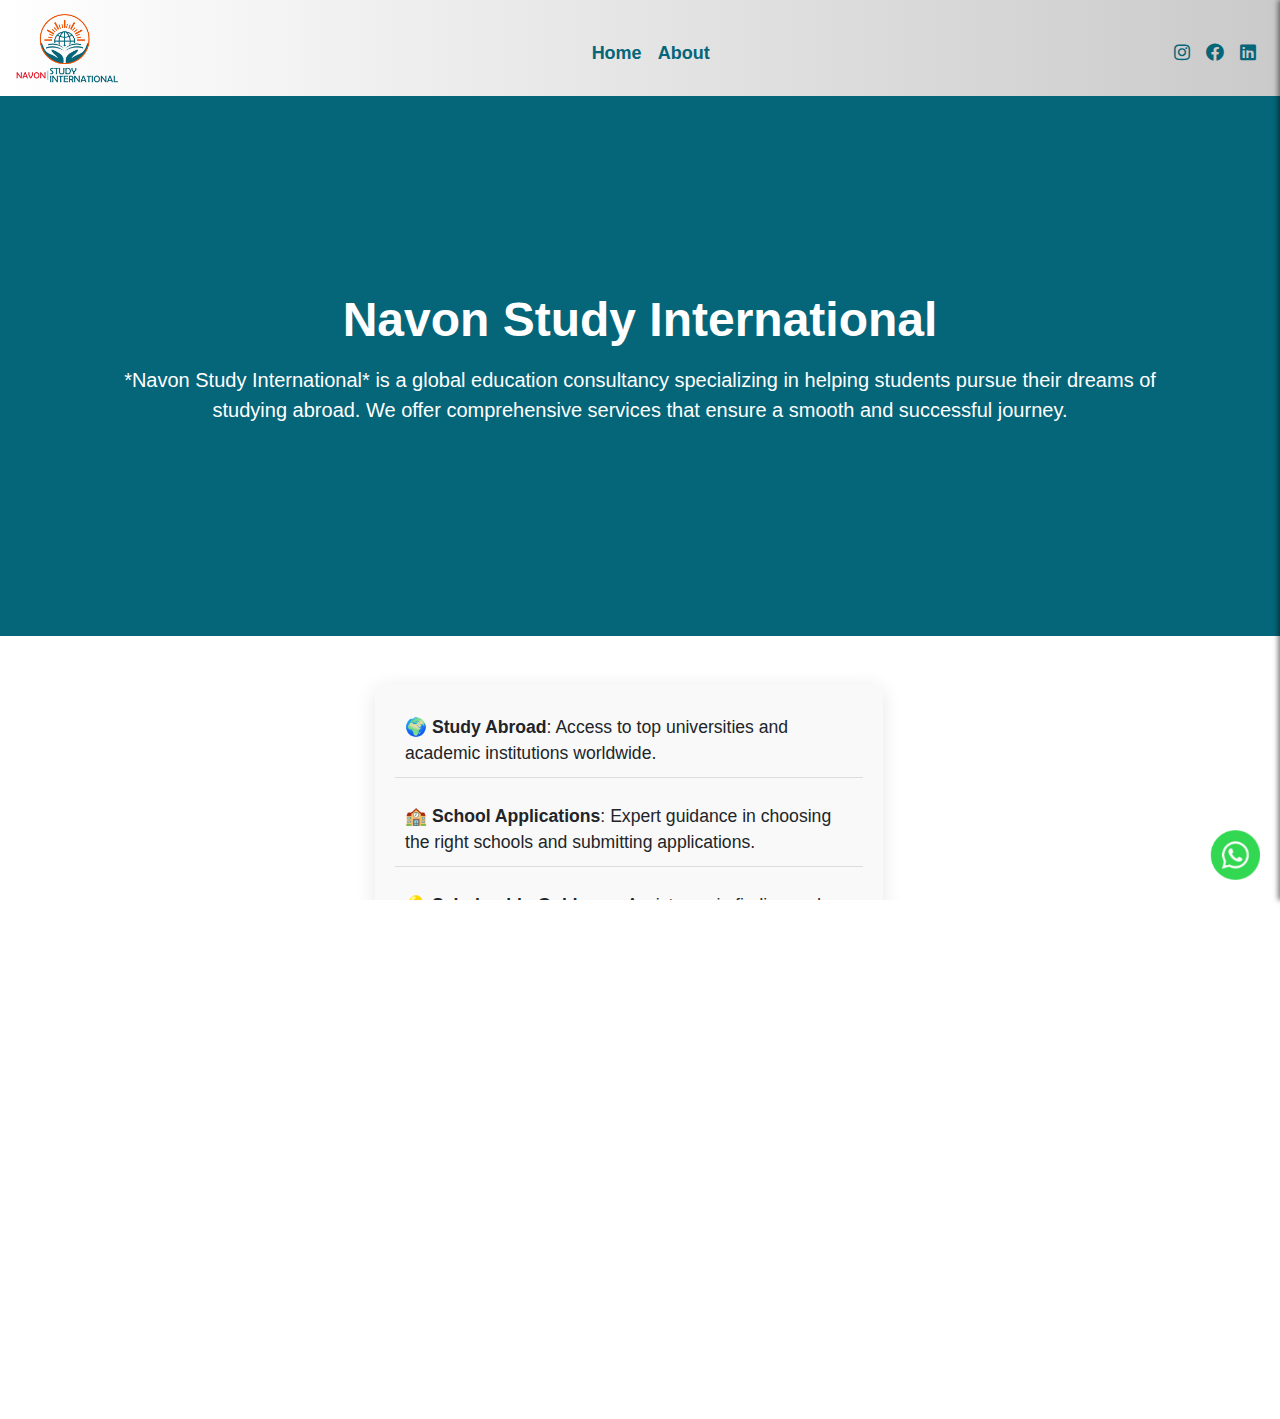
<file: about us.html>
<!DOCTYPE html>
<html lang="en">
<head>
    <meta charset="UTF-8">
    <meta name="viewport" content="width=device-width, initial-scale=1.0">
    <meta name="description" content="Navon Study International - Unlock Global Opportunities with Our Study Abroad Programs. Upload Your CV today and connect with top universities and employers around the world.">
    <meta name="keywords" content="Navon Study International, Study Abroad, Upload CV, International Career, Universities, Scholarships, Education">
    <meta name="author" content="Navon Study International">
    <meta name="robots" content="index, follow">
    
    <title>Navon Study International | Unlock Global Opportunities</title>
    
    <!-- Bootstrap CSS -->
    <link href="https://stackpath.bootstrapcdn.com/bootstrap/4.5.2/css/bootstrap.min.css" rel="stylesheet">
    
    <!-- Font Awesome CSS -->
    <link rel="stylesheet" href="https://cdnjs.cloudflare.com/ajax/libs/font-awesome/5.15.4/css/all.min.css">
    
    <!-- Google Font: Dancing Script -->
    <link href="https://fonts.googleapis.com/css2?family=Dancing+Script:wght@400&display=swap" rel="stylesheet">
    
    <!-- Custom Stylesheet -->
    <link rel="stylesheet" href="styles.css">
</head>
<body>

      <!-- Floating WhatsApp & Call Options -->
      <div class="floating-icons">
        <div class="whatsapp-icon" id="whatsappIcon">
            <img src="whatsapp.png" alt="WhatsApp Icon" />
        </div>
      
        <div class="call-options" id="callOptions">
            <a href="https://wa.me/94777809550" target="_blank" class="call-button whatsapp-call">
                <i class="fab fa-whatsapp"></i> Call via WhatsApp
            </a>
            <a href="tel:+94777809550" class="call-button direct-call">
                <i class="fas fa-phone"></i> Call Directly
            </a>
        </div>
      </div>
    
   
 <!-- Floating language translating icon -->
    <div class="gtranslate_wrapper"></div>
    <script>window.gtranslateSettings = {"default_language":"en","languages":["en","si","ta","bn","ro","hi","ur"],"wrapper_selector":".gtranslate_wrapper"}</script>
    <script src="https://cdn.gtranslate.net/widgets/latest/float.js" defer></script>


<!-- Navigation Bar -->
<nav class="navbar navbar-expand-lg navbar-light bg-light sticky-navbar">
    <a class="navbar-brand" href="index.html">
        <img src="logo.png" alt="Navon Study International Logo" style="height: 70px;"> 
        <!-- Adjust the height as needed -->
    </a>
    <div class="navbar-center">
        <h2 class="navbar-slogan">Connecting Students to Top Academic Institutions Worldwide</h2>
      </div>
    <button class="navbar-toggler" type="button" aria-controls="navbarNav" aria-expanded="false" aria-label="Toggle navigation" onclick="openNav()">
        <span class="navbar-toggler-icon"></span>
    </button>
    <div class="collapse navbar-collapse" id="navbarNav">
        <ul class="navbar-nav mx-auto">
            <li class="nav-item"><a class="nav-link" href="index.html">Home</a></li>
            <li class="nav-item"><a class="nav-link" href="about us.html">About</a></li>
        </ul>
        <div class="navbar-nav">
            <a class="nav-link" href="https://www.instagram.com/navonstudyinternational"><i class="fab fa-instagram"></i></a>
            <a class="nav-link" href="https://www.facebook.com/profile.php?id=61563054991331"><i class="fab fa-facebook"></i></a>
            <a class="nav-link" href="https://www.linkedin.com/company/navonstudyinternational"><i class="fab fa-linkedin"></i></a>
        </div>
    </div>
</nav>

<!-- Mobile Navigation Bar -->
<nav class="navbar-mobile">
    <div class="navbar-content">
        <button class="close-btn" onclick="closeNav()">&times;</button>
        <ul>
            <li><a href="index.html">Home</a></li>
            <li><a href="about us.html">About</a></li>
        </ul>
        <div class="social-icons">
            <a href="https://www.instagram.com/navonstudyinternational"><i class="fab fa-instagram"></i></a>
            <a href="https://www.facebook.com/profile.php?id=61563054991331"><i class="fab fa-facebook"></i></a>
            <a href="https://www.linkedin.com/company/navonstudyinternational"><i class="fab fa-linkedin"></i></a>
        </div>
    </div>
</nav>

<!-- Overlay for Dark Background -->
<div class="overlay" onclick="closeNav()"></div>





<!-- Hero Section -->
<section class="hero-section py-5 text-center text-white" style="background-color: #056579;">
    <div class="container">
      <h1 class="display-4">Navon Study International</h1>
      <p class="lead mt-3">*Navon Study International* is a global education consultancy specializing in helping students pursue their dreams of studying abroad. We offer comprehensive services that ensure a smooth and successful journey.</p>
    </div>
  </section>
  
<!-- Why Should You Purchase This Service Section -->
<!-- Navon Study International Section -->
<section id="navon-study" class="container py-5">

    <div class="row">
        <div class="col-md-6 offset-md-3">
            <div class="service-box">
                <ul class="service-list">
                    <li>🌍 <strong>Study Abroad</strong>: Access to top universities and academic institutions worldwide.</li>
                    <li>🏫 <strong>School Applications</strong>: Expert guidance in choosing the right schools and submitting applications.</li>
                    <li>💡 <strong>Scholarship Guidance</strong>: Assistance in finding and applying for scholarships to help fund your studies.</li>
                    <li>✈️ <strong>Flight Booking</strong>: Seamless flight arrangements for your study destination.</li>
                    <li>🎓 <strong>Visa Guidance</strong>: Professional support with visa applications, ensuring all documentation is in order.</li>
                    <li>🗣️ <strong>Global Languages Institute</strong>: Language courses to help you learn the language of your destination country, enhancing your educational and cultural experience.</li>
                </ul>
            </div>
        </div>
    </div>
    <p class="text-center mt-4" style="font-weight: bold; color: #056579;">At Navon Study International, we’re dedicated to connecting students with the best academic opportunities while supporting them every step of the way!</p>
  </section>





  <script>
    function openNav() {
        document.querySelector('.navbar-mobile').style.right = '0';
        document.querySelector('.overlay').style.display = 'block';
    }
  
    function closeNav() {
        document.querySelector('.navbar-mobile').style.right = '-250px';
        document.querySelector('.overlay').style.display = 'none';
    }
  
    // Function to close mobile navbar when clicking a link
    document.querySelectorAll('.navbar-mobile a').forEach(link => {
        link.addEventListener('click', () => {
            closeNav();
        });
    });
  </script>

<script>
    document.getElementById('whatsappIcon').addEventListener('click', function () {
        var callOptions = document.getElementById('callOptions');
        if (callOptions.style.display === "block") {
            callOptions.style.display = "none";
        } else {
            callOptions.style.display = "block";
        }
    });
  </script>

<script src="script.js"></script>

</body>
</file>
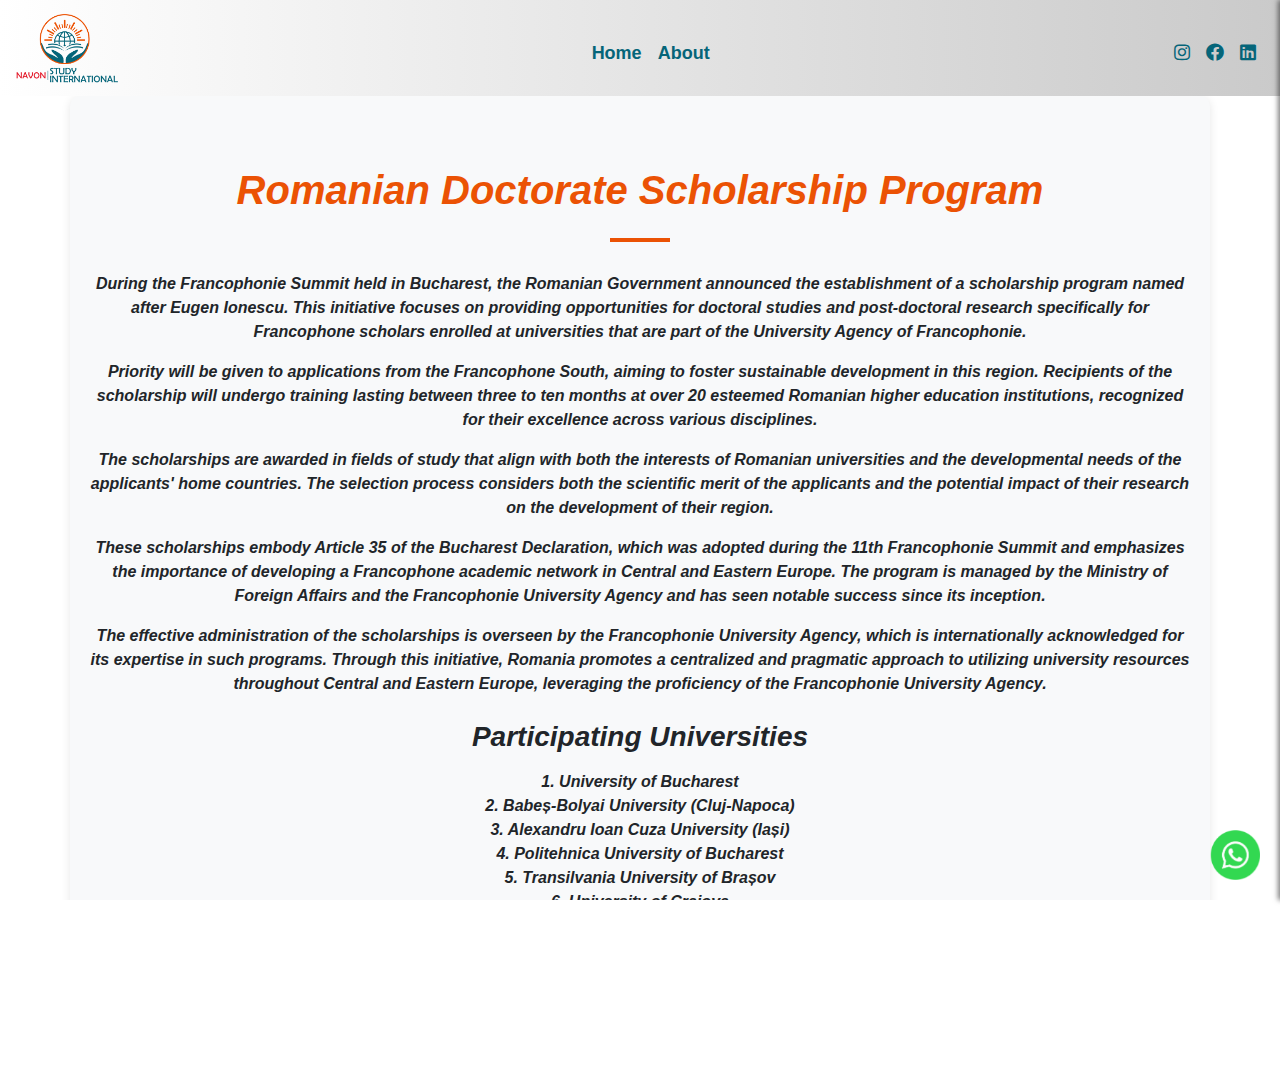
<file: doctorate.html>
<!DOCTYPE html>
<html lang="en">
<head>
    <meta charset="UTF-8">
    <meta name="viewport" content="width=device-width, initial-scale=1.0">
    <meta name="description" content="Navon Study International - Unlock Global Opportunities with Our Study Abroad Programs. Upload Your CV today and connect with top universities and employers around the world.">
    <meta name="keywords" content="Navon Study International, Study Abroad, Upload CV, International Career, Universities, Scholarships, Education">
    <meta name="author" content="Navon Study International">
    <meta name="robots" content="index, follow">
    
    <title>Navon Study International | Unlock Global Opportunities</title>
    
    <!-- Bootstrap CSS -->
    <link href="https://stackpath.bootstrapcdn.com/bootstrap/4.5.2/css/bootstrap.min.css" rel="stylesheet">
    
    <!-- Font Awesome CSS -->
    <link rel="stylesheet" href="https://cdnjs.cloudflare.com/ajax/libs/font-awesome/5.15.4/css/all.min.css">
    
    <!-- Google Font: Dancing Script -->
    <link href="https://fonts.googleapis.com/css2?family=Dancing+Script:wght@400&display=swap" rel="stylesheet">
    
    <!-- Custom Stylesheet -->
    <link rel="stylesheet" href="styles.css">
</head>
<body>

    <!-- Floating WhatsApp & Call Options -->
<div class="floating-icons">
    <div class="whatsapp-icon" id="whatsappIcon">
        <img src="whatsapp.png" alt="WhatsApp Icon" />
    </div>
  
    <div class="call-options" id="callOptions">
        <a href="https://wa.me/94777809550" target="_blank" class="call-button whatsapp-call">
            <i class="fab fa-whatsapp"></i> Call via WhatsApp
        </a>
        <a href="tel:+94777809550" class="call-button direct-call">
            <i class="fas fa-phone"></i> Call Directly
        </a>
    </div>
  </div>

<!-- Floating language translating icon -->
    <div class="gtranslate_wrapper"></div>
    <script>window.gtranslateSettings = {"default_language":"en","languages":["en","si","ta","bn","ro","hi","ur"],"wrapper_selector":".gtranslate_wrapper"}</script>
    <script src="https://cdn.gtranslate.net/widgets/latest/float.js" defer></script>


<!-- Navigation Bar -->
<nav class="navbar navbar-expand-lg navbar-light bg-light sticky-navbar">
    <a class="navbar-brand" href="index.html">
        <img src="logo.png" alt="Navon Study International Logo" style="height: 70px;"> 
        <!-- Adjust the height as needed -->
    </a>
    <div class="navbar-center">
        <h2 class="navbar-slogan">Connecting Students to Top Academic Institutions Worldwide</h2>
      </div>
    <button class="navbar-toggler" type="button" aria-controls="navbarNav" aria-expanded="false" aria-label="Toggle navigation" onclick="openNav()">
        <span class="navbar-toggler-icon"></span>
    </button>
    <div class="collapse navbar-collapse" id="navbarNav">
        <ul class="navbar-nav mx-auto">
            <li class="nav-item"><a class="nav-link" href="index.html">Home</a></li>
            <li class="nav-item"><a class="nav-link" href="about us.html">About</a></li>
        </ul>
        <div class="navbar-nav">
            <a class="nav-link" href="https://www.instagram.com/navonstudyinternational"><i class="fab fa-instagram"></i></a>
            <a class="nav-link" href="https://www.facebook.com/profile.php?id=61563054991331"><i class="fab fa-facebook"></i></a>
            <a class="nav-link" href="https://www.linkedin.com/company/navonstudyinternational"><i class="fab fa-linkedin"></i></a>
        </div>
    </div>
</nav>

<!-- Mobile Navigation Bar -->
<nav class="navbar-mobile">
    <div class="navbar-content">
        <button class="close-btn" onclick="closeNav()">&times;</button>
        <ul>
            <li><a href="index.html">Home</a></li>
            <li><a href="about us.html">About</a></li>
        </ul>
        <div class="social-icons">
            <a href="https://www.instagram.com/navonstudyinternational"><i class="fab fa-instagram"></i></a>
            <a href="https://www.facebook.com/profile.php?id=61563054991331"><i class="fab fa-facebook"></i></a>
            <a href="https://www.linkedin.com/company/navonstudyinternational"><i class="fab fa-linkedin"></i></a>
        </div>
    </div>
</nav>

<!-- Overlay for Dark Background -->
<div class="overlay" onclick="closeNav()"></div>





<!-- Romanian Doctorate Scholarship Section -->
<section id="romanian-scholarship" class="container py-5 bg-light">
    <h2 class="text-center mb-4 section-title"><strong><em>Romanian Doctorate Scholarship Program</em></strong></h2>
    <hr class="section-hr">

    <p class="text-center">
        <strong><em>During the Francophonie Summit held in Bucharest, the Romanian Government announced the establishment of a scholarship program named after Eugen Ionescu. This initiative focuses on providing opportunities for doctoral studies and post-doctoral research specifically for Francophone scholars enrolled at universities that are part of the University Agency of Francophonie.</em></strong>
    </p>

    <p class="text-center">
        <strong><em>Priority will be given to applications from the Francophone South, aiming to foster sustainable development in this region. Recipients of the scholarship will undergo training lasting between three to ten months at over 20 esteemed Romanian higher education institutions, recognized for their excellence across various disciplines.</em></strong>
    </p>

    <p class="text-center">
        <strong><em>The scholarships are awarded in fields of study that align with both the interests of Romanian universities and the developmental needs of the applicants' home countries. The selection process considers both the scientific merit of the applicants and the potential impact of their research on the development of their region.</em></strong>
    </p>

    <p class="text-center">
        <strong><em>These scholarships embody Article 35 of the Bucharest Declaration, which was adopted during the 11th Francophonie Summit and emphasizes the importance of developing a Francophone academic network in Central and Eastern Europe. The program is managed by the Ministry of Foreign Affairs and the Francophonie University Agency and has seen notable success since its inception.</em></strong>
    </p>

    <p class="text-center">
        <strong><em>The effective administration of the scholarships is overseen by the Francophonie University Agency, which is internationally acknowledged for its expertise in such programs. Through this initiative, Romania promotes a centralized and pragmatic approach to utilizing university resources throughout Central and Eastern Europe, leveraging the proficiency of the Francophonie University Agency.</em></strong>
    </p>

    <h3 class="text-center mt-4 mb-3"><strong><em>Participating Universities</em></strong></h3>
    <ul class="list-unstyled text-center">
        <li><strong><em>1. University of Bucharest</em></strong></li>
        <li><strong><em>2. Babeș-Bolyai University (Cluj-Napoca)</em></strong></li>
        <li><strong><em>3. Alexandru Ioan Cuza University (Iași)</em></strong></li>
        <li><strong><em>4. Politehnica University of Bucharest</em></strong></li>
        <li><strong><em>5. Transilvania University of Brașov</em></strong></li>
        <li><strong><em>6. University of Craiova</em></strong></li>
        <li><strong><em>7. West University of Timișoara</em></strong></li>
        <li><strong><em>8. Ovidius University of Constanța</em></strong></li>
    </ul>

    <p class="text-center">
        <strong><em>These universities cover a wide range of disciplines, including sciences, humanities, engineering, and social sciences. The program allows scholars to contribute to and benefit from research collaborations with Romanian universities.</em></strong>
    </p>
</section>







  <script>
    function openNav() {
        document.querySelector('.navbar-mobile').style.right = '0';
        document.querySelector('.overlay').style.display = 'block';
    }
  
    function closeNav() {
        document.querySelector('.navbar-mobile').style.right = '-250px';
        document.querySelector('.overlay').style.display = 'none';
    }
  
    // Function to close mobile navbar when clicking a link
    document.querySelectorAll('.navbar-mobile a').forEach(link => {
        link.addEventListener('click', () => {
            closeNav();
        });
    });
  </script>

<script>
    document.getElementById('whatsappIcon').addEventListener('click', function () {
        var callOptions = document.getElementById('callOptions');
        if (callOptions.style.display === "block") {
            callOptions.style.display = "none";
        } else {
            callOptions.style.display = "block";
        }
    });
  </script>

<script src="script.js"></script>

</body>
</file>
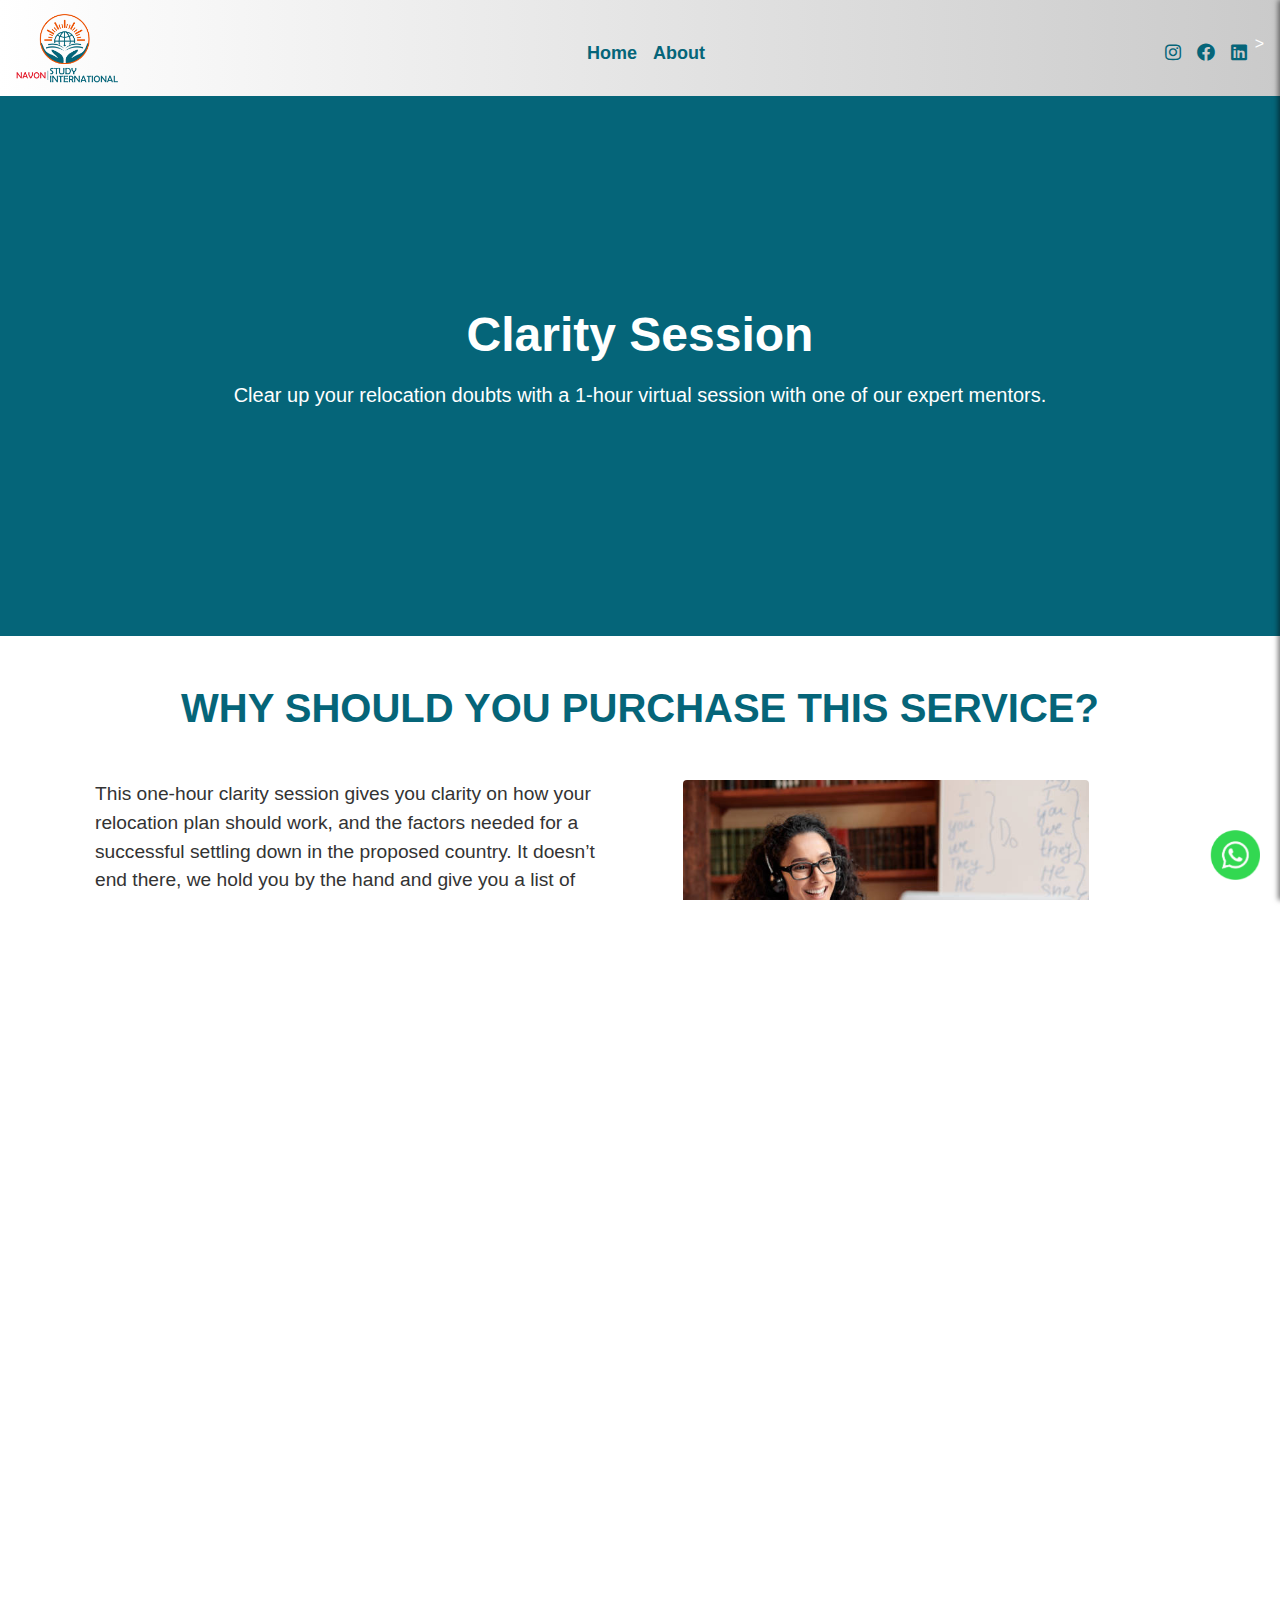
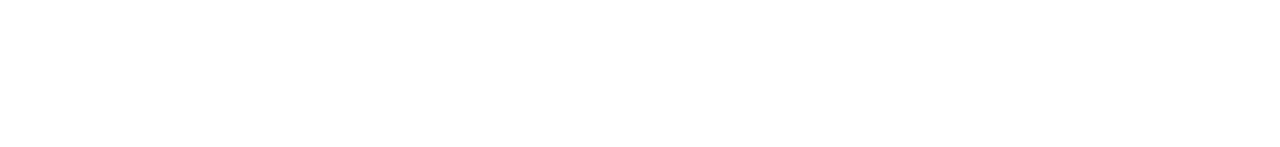
<file: learn-more.html>
<!DOCTYPE html>
<html lang="en">
<head>
    <meta charset="UTF-8">
    <meta name="viewport" content="width=device-width, initial-scale=1.0">
    <meta name="description" content="Navon Study International - Unlock Global Opportunities with Our Study Abroad Programs. Upload Your CV today and connect with top universities and employers around the world.">
    <meta name="keywords" content="Navon Study International, Study Abroad, Upload CV, International Career, Universities, Scholarships, Education">
    <meta name="author" content="Navon Study International">
    <meta name="robots" content="index, follow">
    
    <title>Navon Study International | Unlock Global Opportunities</title>
    
    <!-- Bootstrap CSS -->
    <link href="https://stackpath.bootstrapcdn.com/bootstrap/4.5.2/css/bootstrap.min.css" rel="stylesheet">
    
    <!-- Font Awesome CSS -->
    <link rel="stylesheet" href="https://cdnjs.cloudflare.com/ajax/libs/font-awesome/5.15.4/css/all.min.css">
    
    <!-- Google Font: Dancing Script -->
    <link href="https://fonts.googleapis.com/css2?family=Dancing+Script:wght@400&display=swap" rel="stylesheet">
    
    <!-- Custom Stylesheet -->
    <link rel="stylesheet" href="styles.css">
</head>
<body>

    <!-- Floating WhatsApp & Call Options -->
    <div class="floating-icons">
        <div class="whatsapp-icon" id="whatsappIcon">
            <img src="whatsapp.png" alt="WhatsApp Icon" />
        </div>
      
        <div class="call-options" id="callOptions">
            <a href="https://wa.me/94777809550" target="_blank" class="call-button whatsapp-call">
                <i class="fab fa-whatsapp"></i> Call via WhatsApp
            </a>
            <a href="tel:+94777809550" class="call-button direct-call">
                <i class="fas fa-phone"></i> Call Directly
            </a>
        </div>
      </div>
    
   
 <!-- Floating language translating icon -->
    <div class="gtranslate_wrapper"></div>
    <script>window.gtranslateSettings = {"default_language":"en","languages":["en","si","ta","bn","ro","hi","ur"],"wrapper_selector":".gtranslate_wrapper"}</script>
    <script src="https://cdn.gtranslate.net/widgets/latest/float.js" defer></script>


<!-- Navigation Bar -->
<nav class="navbar navbar-expand-lg navbar-light bg-light sticky-navbar">
    <a class="navbar-brand" href="index.html">
        <img src="logo.png" alt="Navon Study International Logo" style="height: 70px;"> 
        <!-- Adjust the height as needed -->
    </a>
    <div class="navbar-center">
        <h2 class="navbar-slogan">Connecting Students to Top Academic Institutions Worldwide</h2>
      </div>
    <button class="navbar-toggler" type="button" aria-controls="navbarNav" aria-expanded="false" aria-label="Toggle navigation" onclick="openNav()">
        <span class="navbar-toggler-icon"></span>
    </button>
    <div class="collapse navbar-collapse" id="navbarNav">
        <ul class="navbar-nav mx-auto">
            <li class="nav-item"><a class="nav-link" href="index.html">Home</a></li>
            <li class="nav-item"><a class="nav-link" href="about us.html">About</a></li>
        </ul>
        <div class="navbar-nav">
            <a class="nav-link" href="https://www.instagram.com/navonstudyinternational"><i class="fab fa-instagram"></i></a>
            <a class="nav-link" href="https://www.facebook.com/profile.php?id=61563054991331"><i class="fab fa-facebook"></i></a>
            <a class="nav-link" href="https://www.linkedin.com/company/navonstudyinternational"><i class="fab fa-linkedin"></i></a>></i></a>
        </div>
    </div>
</nav>

<!-- Mobile Navigation Bar -->
<nav class="navbar-mobile">
    <div class="navbar-content">
        <button class="close-btn" onclick="closeNav()">&times;</button>
        <ul>
            <li><a href="index.html">Home</a></li>
            <li><a href="about us.html">About</a></li>
        </ul>
        <div class="social-icons">
            <a href="https://www.instagram.com/navonstudyinternational"><i class="fab fa-instagram"></i></a>
            <a href="https://www.facebook.com/profile.php?id=61563054991331"><i class="fab fa-facebook"></i></a>
            <a href="https://www.linkedin.com/company/navonstudyinternational"><i class="fab fa-linkedin"></i></a>
        </div>
    </div>
</nav>

<!-- Overlay for Dark Background -->
<div class="overlay" onclick="closeNav()"></div>





<!-- Hero Section -->
<section class="hero-section py-5 text-center text-white" style="background-color: #056579;">
    <div class="container">
      <h1 class="display-4">Clarity Session</h1>
      <p class="lead mt-3">Clear up your relocation doubts with a 1-hour virtual session with one of our expert mentors.</p>
    </div>
  </section>
  
<!-- Why Should You Purchase This Service Section -->
<section class="container py-5 bg-white">
    <h2 class="text-center mb-5">WHY SHOULD YOU PURCHASE THIS SERVICE?</h2>
    <div class="row">
      <!-- Right Column - Image (First in mobile view) -->
      <div class="col-md-6 order-md-2 text-center mb-4 mb-md-0">
        <img src="clarity-session-image.jpg" alt="Clarity Session Image" class="img-fluid rounded clarity-image">
      </div>
  
      <!-- Left Column - Text -->
      <div class="col-md-6 order-md-1">
        <p class="lea">
          This one-hour clarity session gives you clarity on how your relocation plan should work, and the factors needed for a successful settling down in the proposed country. 
          It doesn’t end there, we hold you by the hand and give you a list of professions in demand in that country and together we work out modalities on how you can blend into 
          that new country of your choice.
        </p>
        <p class="lea">
          We can’t wait to give you the clarity you deserve. Go ahead to purchase this service and we look forward to seeing your amazing smile.
        </p>
      </div>
    </div>
  </section>
  
  



<!-- Frequently Asked Questions Section -->
<!-- Frequently Asked Questions Section -->
<section id="faq" class="container py-5">
    <h2 class="text-center mb-4 section-title">Frequently Asked Questions</h2>
    <hr class="section-hr">
    <div class="faq-container">
        <div class="faq-question" onclick="toggleAnswer(this)">
            <div class="d-flex justify-content-between">
                <div class="faq-toggle">
                    <i class="fas fa-plus faq-icon"></i>
                    Can I relocate with my family?
                </div>
                <i class="fas fa-chevron-right faq-icon"></i>
            </div>
            <div class="faq-answer collapse" style="display: none;">
                Yes, you can relocate with your family to the following countries; Canada, US, and Portugal.
            </div>
        </div>
        <div class="faq-question" onclick="toggleAnswer(this)">
            <div class="d-flex justify-content-between">
                <div class="faq-toggle">
                    <i class="fas fa-plus faq-icon"></i>
                    Can I buy scholarship opportunities from you?
                </div>
                <i class="fas fa-chevron-right faq-icon"></i>
            </div>
            <div class="faq-answer collapse" style="display: none;">
                No, there are loads of scholarship opportunities out there; however, it’s important to note that one must put in the work to actualize the dream of landing a scholarship.
            </div>
        </div>
        <div class="faq-question" onclick="toggleAnswer(this)">
            <div class="d-flex justify-content-between">
                <div class="faq-toggle">
                    <i class="fas fa-plus faq-icon"></i>
                    Do you offer free services?
                </div>
                <i class="fas fa-chevron-right faq-icon"></i>
            </div>
            <div class="faq-answer collapse" style="display: none;">
                No, our services are paid for. However, we put in so much effort to dish out quality information on our different social media platforms. If you are looking for free services, please take advantage of the information on our different platforms.
            </div>
        </div>
        <div class="faq-question" onclick="toggleAnswer(this)">
            <div class="d-flex justify-content-between">
                <div class="faq-toggle">
                    <i class="fas fa-plus faq-icon"></i>
                    Do you issue refunds for your services?
                </div>
                <i class="fas fa-chevron-right faq-icon"></i>
            </div>
            <div class="faq-answer collapse" style="display: none;">
                Our clients are our priority and this is why we commence researching or profiling upon confirmation of payment.
            </div>
        </div>
        <div class="faq-question" onclick="toggleAnswer(this)">
            <div class="d-flex justify-content-between">
                <div class="faq-toggle">
                    <i class="fas fa-plus faq-icon"></i>
                    Are visas guaranteed?
                </div>
                <i class="fas fa-chevron-right faq-icon"></i>
            </div>
            <div class="faq-answer collapse" style="display: none;">
                We are not immigration consultants but Admission Representatives to universities in need of students. In a situation where visa applications are involved, it’s expected that you use an immigration consultant.
            </div>
        </div>
    </div>
</section>
  





<script>
    function openNav() {
        document.querySelector('.navbar-mobile').style.right = '0';
        document.querySelector('.overlay').style.display = 'block';
    }
  
    function closeNav() {
        document.querySelector('.navbar-mobile').style.right = '-250px';
        document.querySelector('.overlay').style.display = 'none';
    }
  
    // Function to close mobile navbar when clicking a link
    document.querySelectorAll('.navbar-mobile a').forEach(link => {
        link.addEventListener('click', () => {
            closeNav();
        });
    });
  </script>

<script>
    document.getElementById('whatsappIcon').addEventListener('click', function () {
        var callOptions = document.getElementById('callOptions');
        if (callOptions.style.display === "block") {
            callOptions.style.display = "none";
        } else {
            callOptions.style.display = "block";
        }
    });
  </script>

<script src="script.js"></script>

</body>
</file>
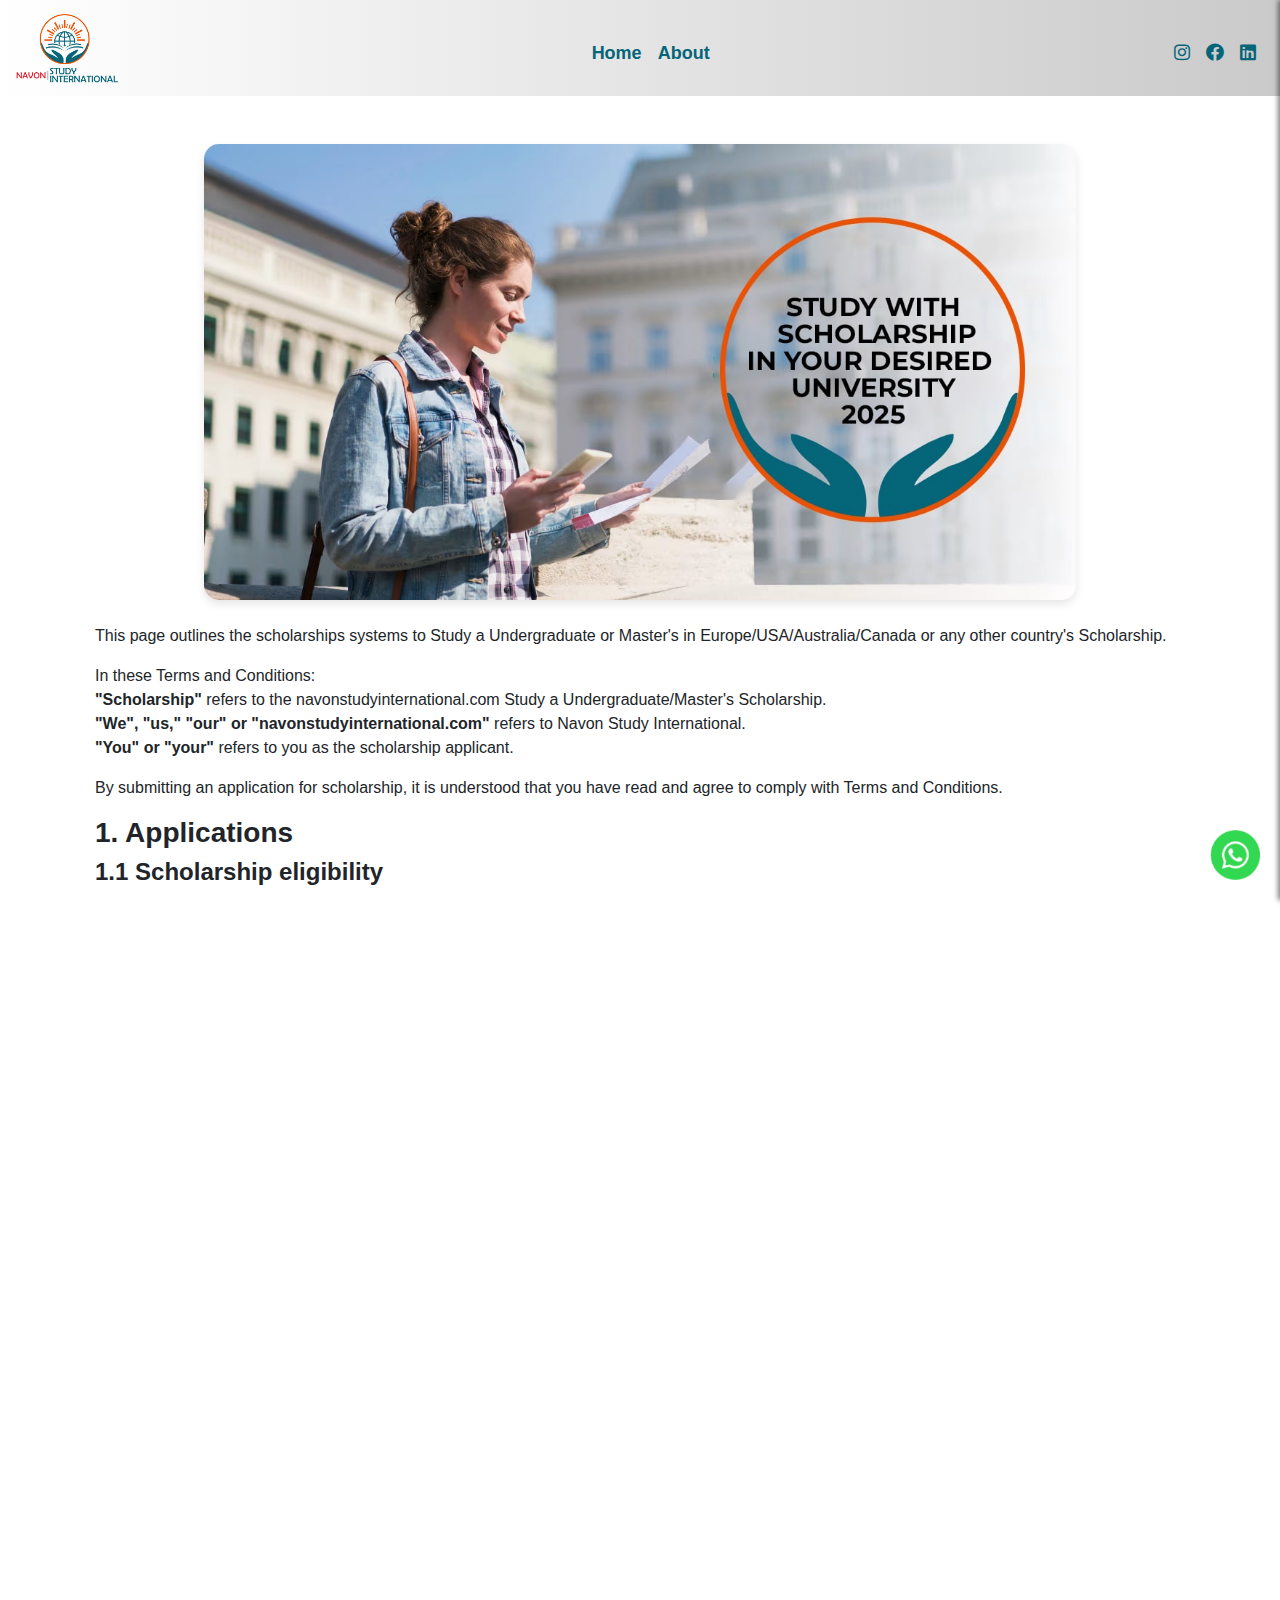
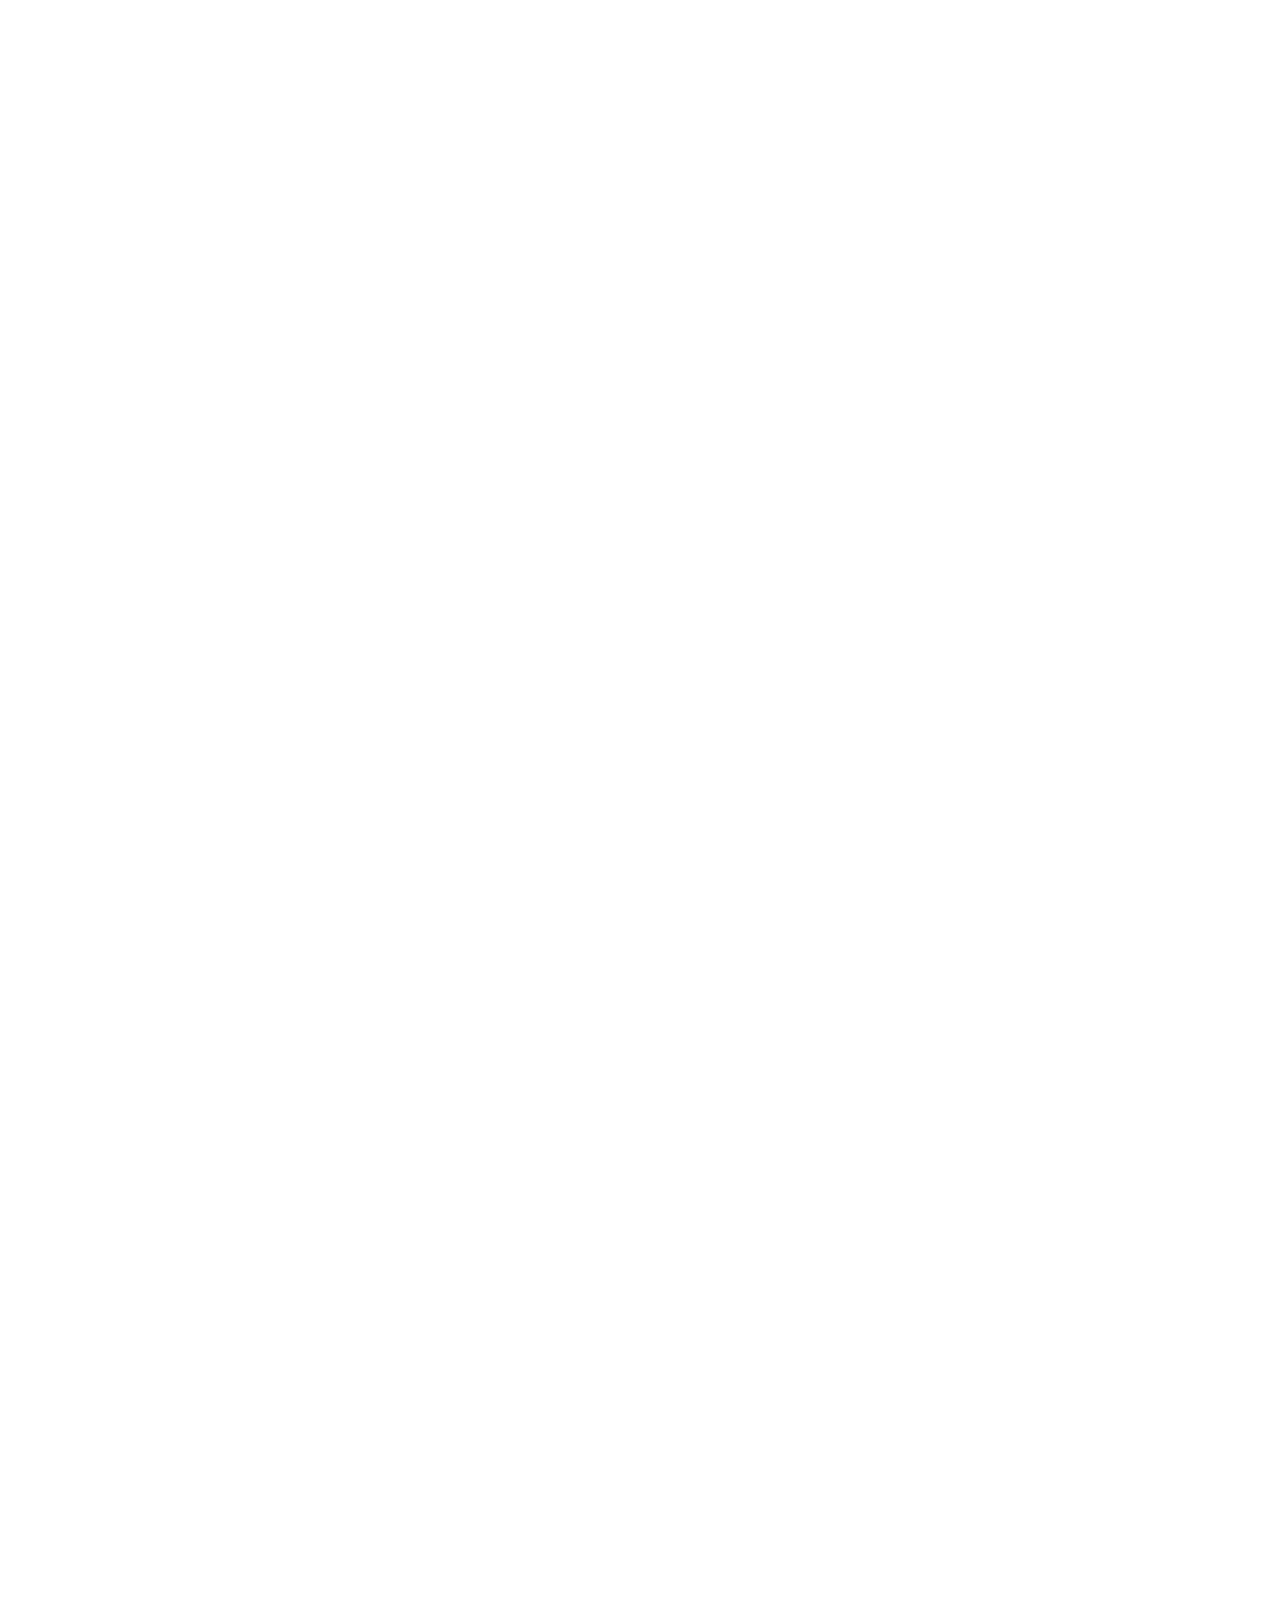
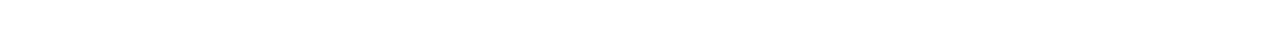
<file: scholarship.html>
<!DOCTYPE html>
<html lang="en">
<head>
    <meta charset="UTF-8">
    <meta name="viewport" content="width=device-width, initial-scale=1.0">
    <meta name="description" content="Navon Study International - Unlock Global Opportunities with Our Study Abroad Programs. Upload Your CV today and connect with top universities and employers around the world.">
    <meta name="keywords" content="Navon Study International, Study Abroad, Upload CV, International Career, Universities, Scholarships, Education">
    <meta name="author" content="Navon Study International">
    <meta name="robots" content="index, follow">
    
    <title>Navon Study International | Unlock Global Opportunities</title>
    
    <!-- Bootstrap CSS -->
    <link href="https://stackpath.bootstrapcdn.com/bootstrap/4.5.2/css/bootstrap.min.css" rel="stylesheet">
    
    <!-- Font Awesome CSS -->
    <link rel="stylesheet" href="https://cdnjs.cloudflare.com/ajax/libs/font-awesome/5.15.4/css/all.min.css">
    
    <!-- Google Font: Dancing Script -->
    <link href="https://fonts.googleapis.com/css2?family=Dancing+Script:wght@400&display=swap" rel="stylesheet">
    
    <!-- Custom Stylesheet -->
    <link rel="stylesheet" href="styles.css">
</head>
<body>

    <!-- Floating WhatsApp & Call Options -->
    <div class="floating-icons">
      <div class="whatsapp-icon" id="whatsappIcon">
          <img src="whatsapp.png" alt="WhatsApp Icon" />
      </div>
    
      <div class="call-options" id="callOptions">
          <a href="https://wa.me/94777809550" target="_blank" class="call-button whatsapp-call">
              <i class="fab fa-whatsapp"></i> Call via WhatsApp
          </a>
          <a href="tel:+94777809550" class="call-button direct-call">
              <i class="fas fa-phone"></i> Call Directly
          </a>
      </div>
    </div>
  
 
<!-- Floating language translating icon -->
  <div class="gtranslate_wrapper"></div>
  <script>window.gtranslateSettings = {"default_language":"en","languages":["en","si","ta","bn","ro","hi","ur"],"wrapper_selector":".gtranslate_wrapper"}</script>
  <script src="https://cdn.gtranslate.net/widgets/latest/float.js" defer></script>
  

<!-- Navigation Bar -->
<nav class="navbar navbar-expand-lg navbar-light bg-light sticky-navbar">
    <a class="navbar-brand" href="index.html">
        <img src="logo.png" alt="Navon Study International Logo" style="height: 70px;"> 
        <!-- Adjust the height as needed -->
    </a>
    <div class="navbar-center">
      <h2 class="navbar-slogan">Connecting Students to Top Academic Institutions Worldwide</h2>
    </div>
    <button class="navbar-toggler" type="button" aria-controls="navbarNav" aria-expanded="false" aria-label="Toggle navigation" onclick="openNav()">
        <span class="navbar-toggler-icon"></span>
    </button>
    <div class="collapse navbar-collapse" id="navbarNav">
        <ul class="navbar-nav mx-auto">
            <li class="nav-item"><a class="nav-link" href="index.html">Home</a></li>
            <li class="nav-item"><a class="nav-link" href="about us.html">About</a></li>
        </ul>
        <div class="navbar-nav">
          <a class="nav-link" href="https://www.instagram.com/navonstudyinternational"><i class="fab fa-instagram"></i></a>
          <a class="nav-link" href="https://www.facebook.com/profile.php?id=61563054991331"><i class="fab fa-facebook"></i></a>
          <a class="nav-link" href="https://www.linkedin.com/company/navonstudyinternational"><i class="fab fa-linkedin"></i></a>
        </div>
    </div>
</nav>

<!-- Mobile Navigation Bar -->
<nav class="navbar-mobile">
    <div class="navbar-content">
        <button class="close-btn" onclick="closeNav()">&times;</button>
        <ul>
            <li><a href="index.html">Home</a></li>
            <li><a href="about us.html">About</a></li>
        </ul>
        <div class="social-icons">
          <a href="https://www.instagram.com/navonstudyinternational"><i class="fab fa-instagram"></i></a>
          <a href="https://www.facebook.com/profile.php?id=61563054991331"><i class="fab fa-facebook"></i></a>
          <a href="https://www.linkedin.com/company/navonstudyinternational"><i class="fab fa-linkedin"></i></a>
        </div>
    </div>
</nav>

<!-- Overlay for Dark Background -->
<div class="overlay" onclick="closeNav()"></div>





   <!-- Hero Section -->
<section id="scholarship-hero" class="container py-5">
    <div class="row">
      <div class="col-md-12">
        <img src="scholarship.jpg" alt="Scholarship" class="img-fluid mb-4"> <!-- Replace with your hero image -->
      </div>
    </div>
    <div class="row">
      <div class="col-md-12">
        <p>
          This page outlines the scholarships systems to Study a Undergraduate or Master's in Europe/USA/Australia/Canada or any other country's Scholarship.
        </p>
        <p>
          In these Terms and Conditions:
          <br>
          <strong>"Scholarship"</strong> refers to the navonstudyinternational.com Study a Undergraduate/Master's Scholarship.
          <br>
          <strong>"We", "us," "our" or "navonstudyinternational.com"</strong> refers to Navon Study International.
          <br>
          <strong>"You" or "your"</strong> refers to you as the scholarship applicant.
        </p>
        <p>
          By submitting an application for scholarship, it is understood that you have read and agree to comply with Terms and Conditions.
        </p>
  
        <!-- Applications Section -->
        <h3><strong>1. Applications</strong></h3>
  
        <h4><strong>1.1 Scholarship eligibility</strong></h4>
        <p>
          To apply for this scholarship:
          <ul>
            <li>You are willing to apply for a scholarship in your desired university.</li>
            <li>You must meet the entry requirements for your chosen university or business school or engineer school, including:</li>
            <ul>
              <li>Holding a valid undergraduate (Bachelor's) degree (If applying for a master’s degree).</li>
              <li>Meeting the language requirements for the program.</li>
            </ul>
            <li>You must hold or be eligible to apply for a relevant study visa (if applicable).</li>
          </ul>
          You must meet these eligibility requirements in order to be considered for this scholarship. If you do not meet the eligibility requirements, we will disqualify your application. You will not receive notification of disqualification.
        </p>
  
        <h4><strong>1.2 Application deadline</strong></h4>
        <p>
          All applications must be submitted through the official online form and completed by university deadline. At this time, we will close the application form and no further submissions or edits to submissions will be allowed.
          <br>
          Any applications submitted to us by means other than the official online form will not be considered.
        </p>
  
        <h4><strong>1.3 Submitting false or misleading information</strong></h4>
        <p>
          All information included in your application and in any further communication regarding this scholarship must be, to the best of your knowledge, correct at the time of submission.
          <br>
          Purposefully providing false or misleading information is an offense. If we know or have reason to believe that you have provided false or misleading information, we may disqualify your application. If the scholarship has already been paid, you will be liable to repay to us the total sum of the scholarship awarded.
        </p>
  
        <!-- Finalists Section -->
        <h3><strong>2. Finalists</strong></h3>
  
        <h4><strong>2.1 Finalist criteria and selection</strong></h4>
        <p>
          The scoring criteria and number of finalists selected are at our discretion, and will be dependent on the number and quality of applications received. While we will not disclose the exact application scoring criteria, we strive to be as fair and consistent in our scoring as possible.
        </p>
  
        <h4><strong>2.2 Notification of finalists</strong></h4>
        <p>
          Finalists will be notified via email to the email address supplied in the application form and must reply to confirm their continued interest in the scholarship and submit additional documentation within 7 days of receiving the email.
        </p>
  
        <h4><strong>2.3 Additional documentation</strong></h4>
        <p>
          Finalists will be required to submit additional documentation online to support their application. This may include:
          <ul>
            <li>Proof of acceptance into the university in the form of an acceptance letter.</li>
            <li>Proof of undergraduate qualification in the form of a transcript.</li>
            <li>Proof of identity in the form of a passport.</li>
          </ul>
          We will accept color photocopies or scans of the documents listed above.
        </p>
  
        <h4><strong>2.4 Change of circumstances</strong></h4>
        <p>
          When we select and contact scholarship finalists, we require you to notify us if, for any reason, your circumstances have changed since submitting your application, resulting in information you originally supplied being out-of-date or invalid.
        </p>
  
        <!-- Awarding the Scholarship Section -->
        <h3><strong>3. Awarding the scholarship</strong></h3>
  
        <h4><strong>3.1 Announcing the winner</strong></h4>
        <p>
          The scholarship winner will be announced on our website and social media channels, after the winner has officially accepted their scholarship.
        </p>
  
        <h4><strong>3.2 Accepting the scholarship</strong></h4>
        <p>
          If you are selected as the scholarship winner, you will receive an official "offer" via email and must reply either accepting or rejecting this offer within 3 days of receiving the offer.
        </p>
  
        <h4><strong>3.3 Payment of funds</strong></h4>
        <p>
          We will make payment of funds in a single installment directly to the university on your behalf.
        </p>
  
        <h4><strong>3.4 Taxation</strong></h4>
        <p>
          We are not responsible for and cannot provide you with financial advice on taxation matters.
        </p>
  
        <h4><strong>3.5 Privacy / Use of personal information</strong></h4>
        <p>
          If you are offered the scholarship, your details including your name, school, photograph, and scholarship awarded will be featured on our websites and social media.
        </p>
  
        <h4><strong>3.6 Scholarship cancellation</strong></h4>
        <p>
          We reserve the right to edit the terms and/or cancel the scholarship program at any point.
        </p>
  
        <h4><strong>3.7 Application feedback</strong></h4>
        <p>
          We will not provide feedback on applications.
        </p>
      </div>
    </div>
  </section>
  
  



<!-- Frequently Asked Questions Section -->
<!-- Frequently Asked Questions Section -->
<section id="faq" class="container py-5">
    <h2 class="text-center mb-4 section-title">Frequently Asked Questions</h2>
    <hr class="section-hr">
    <div class="faq-container">
        <div class="faq-question" onclick="toggleAnswer(this)">
            <div class="d-flex justify-content-between">
                <div class="faq-toggle">
                    <i class="fas fa-plus faq-icon"></i>
                    Can I relocate with my family?
                </div>
                <i class="fas fa-chevron-right faq-icon"></i>
            </div>
            <div class="faq-answer collapse" style="display: none;">
                Yes, you can relocate with your family to the following countries; Canada, US, and Portugal.
            </div>
        </div>
        <div class="faq-question" onclick="toggleAnswer(this)">
            <div class="d-flex justify-content-between">
                <div class="faq-toggle">
                    <i class="fas fa-plus faq-icon"></i>
                    Can I buy scholarship opportunities from you?
                </div>
                <i class="fas fa-chevron-right faq-icon"></i>
            </div>
            <div class="faq-answer collapse" style="display: none;">
                No, there are loads of scholarship opportunities out there; however, it’s important to note that one must put in the work to actualize the dream of landing a scholarship.
            </div>
        </div>
        <div class="faq-question" onclick="toggleAnswer(this)">
            <div class="d-flex justify-content-between">
                <div class="faq-toggle">
                    <i class="fas fa-plus faq-icon"></i>
                    Do you offer free services?
                </div>
                <i class="fas fa-chevron-right faq-icon"></i>
            </div>
            <div class="faq-answer collapse" style="display: none;">
                No, our services are paid for. However, we put in so much effort to dish out quality information on our different social media platforms. If you are looking for free services, please take advantage of the information on our different platforms.
            </div>
        </div>
        <div class="faq-question" onclick="toggleAnswer(this)">
            <div class="d-flex justify-content-between">
                <div class="faq-toggle">
                    <i class="fas fa-plus faq-icon"></i>
                    Do you issue refunds for your services?
                </div>
                <i class="fas fa-chevron-right faq-icon"></i>
            </div>
            <div class="faq-answer collapse" style="display: none;">
                Our clients are our priority and this is why we commence researching or profiling upon confirmation of payment.
            </div>
        </div>
        <div class="faq-question" onclick="toggleAnswer(this)">
            <div class="d-flex justify-content-between">
                <div class="faq-toggle">
                    <i class="fas fa-plus faq-icon"></i>
                    Are visas guaranteed?
                </div>
                <i class="fas fa-chevron-right faq-icon"></i>
            </div>
            <div class="faq-answer collapse" style="display: none;">
                We are not immigration consultants but Admission Representatives to universities in need of students. In a situation where visa applications are involved, it’s expected that you use an immigration consultant.
            </div>
        </div>
    </div>
</section>
  





<script>
  function openNav() {
      document.querySelector('.navbar-mobile').style.right = '0';
      document.querySelector('.overlay').style.display = 'block';
  }

  function closeNav() {
      document.querySelector('.navbar-mobile').style.right = '-250px';
      document.querySelector('.overlay').style.display = 'none';
  }

  // Function to close mobile navbar when clicking a link
  document.querySelectorAll('.navbar-mobile a').forEach(link => {
      link.addEventListener('click', () => {
          closeNav();
      });
  });
</script>

<script>
  document.getElementById('whatsappIcon').addEventListener('click', function () {
      var callOptions = document.getElementById('callOptions');
      if (callOptions.style.display === "block") {
          callOptions.style.display = "none";
      } else {
          callOptions.style.display = "block";
      }
  });
</script>

<script src="script.js"></script>

</body>
</file>
<file: styles.css>
body, html {
    font-family: Poppins, sans-serif;
    margin: 0;
    padding: 0;
    height: 100%; /* Ensure no extra space around the viewport */
    overflow-x: hidden; /* Prevent horizontal scroll */
}




.sticky-navbar {
    position: sticky;
    top: 0;
    z-index: 1000; /* Ensure it stays on top of other content */
}

.navbar {
    background: linear-gradient(to right, #ffffff, #cacaca); /* Gradient from #056579 to a lighter color */
    color: white; /* Optional: Change text color to white for better contrast */
}

.navbar-nav .nav-link {
    color: #056579!important; /* Change the link color to white */
    font-weight: bold;
    font-size: large;
}

.navbar-nav .nav-link:hover {
    color: #eb5204!important; /* Change link color on hover for better visibility */
}

/* Mobile Navigation Bar Styles */
.navbar-mobile {
    position: fixed;
    top: 0;
    right: -250px; /* Initially off-screen */
    width: 250px;
    height: 100%;
    background-color: #b0b0b0d7;
    box-shadow: -2px 0 5px rgba(0, 0, 0, 0.5);
    transition: right 0.3s ease;
    z-index: 1001; /* Above overlay */
    padding: 20px;
}

.navbar-mobile ul {
    list-style-type: none;
    padding: 0;
}

.navbar-mobile li {
    margin: 15px 0;
}

/* Mobile Navigation Link Hover Effect */
.navbar-mobile a:hover {
    color: #eb5204; /* Change the hover color */
    /*text-decoration: underline; /* Optional: Add underline on hover */
    transition: color 0.3s ease; /* Smooth transition effect */
}


.navbar-mobile a {
    text-decoration: none;
    color: #ffffff; /* Use your primary color */
    font-weight: bold;
}

.social-icons {
    display: flex;                /* Use flexbox for alignment */
    justify-content: center;      /* Center the icons horizontally */
    margin-top: 20px;            /* Optional: Add some space above */
}

.social-icons a {
    margin: 0 10px;              /* Adjust margin for equal spacing on both sides */
}

/* Overlay Styles */
.overlay {
    position: fixed;
    top: 0;
    left: 0;
    width: 100%;
    height: 100%;
    background-color: rgba(0, 0, 0, 0.5); /* Dark transparent */
    display: none; /* Hidden by default */
    z-index: 1000; /* Below navbar */
}

/* Close button styles */
.close-btn {
    background: none;
    border: none;
    font-size: 30px;
    color: white;
    cursor: pointer;
    
}

/* Slogan Text Styling */
.navbar-slogan {
    font-family: 'Proxima Nova Condensed', sans-serif;
    font-size: 1.5rem; /* Adjust size for desktop */
    color: #056579;
    text-align: center;
    margin: 0;
    font-weight:711;
}

/* Mobile View Adjustments */
@media (max-width: 768px) {
    .navbar-center {
        position: absolute;
        left: 53%;
        transform: translateX(-50%);
        top: 50%;
        transform: translate(-50%, -50%);
    }

    /* Make slogan text smaller for mobile */
    .navbar-slogan {
        font-size: 1.1rem; /* Adjust size for mobile */
    }
}

/* Hide the slogan on larger screens if needed */
@media (min-width: 769px) {
    .navbar-center {
        display: none;
    }
}







/* Color Scheme */
.text-blue {
    color: #056579; /* Blue */
}

.btn-orange {
    background-color: #eb5204; /* Orange */
    color: white;
}

.btn-orange:hover {
    background-color: #056579; /* Blue on hover */
    color: white;
}

.bg-ash {
    background-color:#F1F3F5; /* Ash background of teacher testimonial section */
}

.bg-black {
    background-color: #020609; /* Black background */
}

.text-ash {
    color: #ffffff; /* Ash text */
}










/* scrolling Section */
.scrolling-container {
    background: #eb5204; /* Full-width background */
    overflow: hidden; /* Hide overflow */
    position: relative;
}

.scrolling-text {
    background: #eb5204;
    color: white;
    padding: 10px;
    white-space: nowrap;
    overflow: hidden; /* Ensure no overflow is visible */
    position: relative;
    white-space: nowrap; /* Prevents the text from breaking lines */
    width: 100%; /* Ensure it takes the full width */
    padding-right: 150%; /* Creates space for the text to scroll smoothly */
}

.scrolling-text .announce-icon {
    display: inline-block;
    margin-right: 10px;
}





/* Hero Section */
#hero {
    background: url('hero-image.png') no-repeat center center;
    background-size: cover; /* Ensures the image covers the full section */
    min-height: 100vh; /* Full viewport height */
    padding: 0;
    display: flex;
    align-items: center;
    justify-content: center;
    position: relative;
    padding-top: 70px; /* Adds space from the top */
}

/* Content in Hero */
#hero h1, #hero p {
    z-index: 1;
    color: white;
    margin-top: 0;
}

#hero .btn-lg {
    bottom: 300;
    
    z-index: 1;
}

/* Transparent background for content */
.hero-content {
    background-color: rgba(5, 101, 121, 0.8); /* #056579 with 80% opacity */
    padding: 1px;
    border-radius: 10px; /* Rounded corners for the background */
    display: inline-block; /* Makes the background fit the content */
}

/* Mobile adjustments */
@media (max-width: 768px) {
    #hero {
        background-position: top center; /* Adjust image position for mobile */
        background-size: cover; /* Ensure the image fills the screen */
        min-height: 70vh; /* Full height for mobile view */
    }

    #hero h1 {
        font-size: 1.5rem; /* Adjust font size for mobile */
    }
#hero p{
    font-size: 1rem;
}
    #hero .btn-lg {
        padding: 4px 5px; /* Adjust button size for mobile */
    }

    .hero-content {
        padding: 7px; /* Adjust padding for mobile */
        padding-bottom: 17px;
    }
}

/* For very small mobile devices, like portrait phones */
@media (max-width: 480px) {
    #hero {
        background-position: center top; /* Adjust the focus for extra small screens */
        background-size: cover; /* Still cover but adjusted */
    }

    #hero h1 {
        font-size: 1.5rem; /* Smaller font for very small screens */
    }

    .hero-content {
        padding: 10px; /* Further reduce padding for smaller devices */
    }
}



#about{
    border: 7px solid #eb5204;
    padding-top: 10px;  /* Adjust top padding */
    padding-bottom: 20px; /* Adjust bottom padding */
    
}








/* Floating WhatsApp Icon */
.floating-icons {
    position: fixed;
    bottom: 20px;
    right: 20px;
    z-index: 999;
}

.whatsapp-icon img {
    width: 50px;
    height: 50px;
    cursor: pointer;
    transition: transform 0.3s;
}

.whatsapp-icon img:hover {
    transform: scale(1.1);
}

/* Call Options (Initially Hidden) */
.call-options {
    display: none;
    position: fixed;
    bottom: 80px;
    right: 20px;
    z-index: 999;
    background-color: white;
    border-radius: 10px;
    box-shadow: 0 4px 8px rgba(0, 0, 0, 0.2);
    padding: 10px;
}

.call-button {
    display: block;
    padding: 10px 20px;
    color: white;
    font-weight: bold;
    text-decoration: none;
    border-radius: 5px;
    margin-bottom: 5px;
    display: flex;
    align-items: center;
    transition: background-color 0.3s ease;
}

.call-button i {
    margin-right: 10px;
}

/* WhatsApp Call Button */
.whatsapp-call {
    background-color: #25d366;
}

.whatsapp-call:hover {
    background-color: #1ebe56;
}

/* Direct Call Button */
.direct-call {
    background-color: #056579;
}

.direct-call:hover {
    background-color: #045265;
}

/* Show Call Options when clicked */
.show-options {
    display: block;
}







/* About us */
/* Section Title */
.section-title {
    color: #056579; /* Your primary color */
    font-size: 2.5rem; /* Increase font size for title */
    font-weight: bold;
}

/* Service Box */
.service-box {
    background-color: #f9f9f9; /* Light background for contrast */
    border-radius: 10px; /* Rounded corners */
    padding: 20px; /* Inner padding */
    box-shadow: 0 4px 20px rgba(0, 0, 0, 0.1); /* Soft shadow for depth */
}

/* Service List Styles */
.service-list {
    list-style-type: none; /* Remove default bullet points */
    padding: 0; /* Remove padding */
}

/* Service List Items */
.service-list li {
    margin-bottom: 15px; /* Space between list items */
    font-size: 1.1rem; /* Slightly larger text for readability */
    line-height: 1.5; /* Increase line height for better spacing */
    padding: 10px; /* Inner padding for list items */
    border-bottom: 1px solid #ddd; /* Add bottom border for table-like effect */
}

/* Remove bottom border from last item */
.service-list li:last-child {
    border-bottom: none; /* No border for the last item */
}

/* Responsive Design */
@media (max-width: 768px) {
    .service-list li {
        font-size: 1rem; /* Adjust font size for smaller screens */
    }
}













/* Styling for the Clarity Session and Scholarship Guidance boxes */
.rounded-box {
    border-radius: 20px;
    overflow: hidden;
  }
  
  .rounded-box .card-img-top {
    border-top-left-radius: 20px;
    border-top-right-radius: 20px;
  }
  
  .card-body {
    padding: 20px;
  }
  
  .btn-primary {
    background-color: #056579;
    border-color: #056579;
  }
  
  .btn-primary:hover {
    background-color: #eb5204;
    border-color: #eb5204;
  }

  
/* Hero Section Styling */
.hero-section {
    height: 60vh;
    display: flex;
    align-items: center;
    justify-content: center;
  }
  
  .hero-section h1 {
    font-size: 3rem;
    font-weight: 700;
  }
  
  .hero-section p {
    font-size: 1.25rem;
  }
  
  /* Section Styling */
  section h2 {
    font-size: 2.5rem;
    font-weight: bold;
    color: #056579;
    margin-bottom: 40px;
  }
  
  section p.lea {
    font-size: 1.2rem;
    color: #333;
  }
  
  /* Image styling for responsiveness */
  .clarity-image {
    max-width: 100%;
    height: auto;
    border-radius: 10px;
  }
  
  /* Media query to handle mobile view adjustments */
  @media (max-width: 768px) {
    .clarity-image {
      width: 80%; /* Reduce the image size on mobile */
      margin-bottom: 20px; /* Adds space between image and text */
    }
  }
  







  #scholarship-hero img {
    border-radius: 15px; /* Slightly rounded corners */
    box-shadow: 0 4px 8px rgba(0, 0, 0, 0.1); /* Light shadow */
    transition: box-shadow 0.3s ease; /* Optional: Smooth hover effect */
}

#scholarship-hero img:hover {
    box-shadow: 0 6px 12px rgba(0, 0, 0, 0.2); /* Slightly stronger shadow on hover */
}







  /* Frequently Question Section Title */
/* Section Title */
.section-title {
    color: #056579;
    font-size: 2.5rem;
    font-weight: bold;
    margin-bottom: 30px;
  }
  
 /* .faq-toggle {
    text-align: left; /* Aligns text to the left by default */
 */

  /* FAQ Container */
  .faq-container {
    border-radius: 10px;
    box-shadow: 0 8px 20px rgba(0, 0, 0, 0.2);
    padding: 20px;
  }
  
  /* FAQ Question Styles */
  .faq-question {
    background-color: #f9f9f9;
    padding: 15px;
    cursor: pointer;
    border: 1px solid #ddd;
    border-radius: 8px;
    margin-bottom: 15px;
    transition: background-color 0.3s ease;
  }
  
  .faq-question:hover {
    background-color: #f1f1f1;
  }
  
  /* FAQ Icons */
  .faq-icon {
    font-size: 1.5rem;
    margin-right: 10px;
    color: #eb5204;
  }
  
  /* FAQ Answer */
  .collapse {
    padding: 10px 0;
    margin-top: 10px;
  }
  
  .faq-toggle i {
    transition: transform 0.3s ease;
}

  










/* Our Programs Section Styling */
#our-programs {
    background-color: #f1f3f5;
    padding: 20px 0; /* Adjust padding for mobile view */
    margin-top: 0; /* Remove any top margin */
    height: auto; /* Set height to auto to allow content to dictate height */
}

.program-image-wrapper {
    text-align: center;
    border-radius: 10px;
    overflow: hidden;
    box-shadow: 0 4px 15px rgba(0, 0, 0, 0.1);
    margin-top: 0; /* Ensure no margin at the top */
    border-radius: 0; /* Set border-radius to 0 for the image as well */
}

.program-image-wrapper img {
    width: 100%;
    height: auto;
    transition: transform 0.3s ease;
    
}

.program-image-wrapper img:hover {
    transform: scale(1.05);
}

.programs-content {
    display: flex;
    flex-wrap: wrap;
    justify-content: center; /* Center the buttons horizontally */
}

.program-btn {
    background-color: transparent;
    border: 3px solid #eb5204;
    border-radius: 50px;
    color: #eb5204;
    padding: 12px 30px;
    font-size: 18px;
    font-weight: bold;
    transition: all 0.3s ease;
    width: 100%;
    white-space: nowrap; /* Ensure text stays in one line */
}

.program-btn:hover {
    background-color: #eb5204;
    color: #fff;
    box-shadow: 0 6px 18px rgba(0, 0, 0, 0.15);
}

.program-description {
    display: none;
    font-size: 18px;
    color: #ffffff;
    margin: 10px 0 0;
    text-align: center;
    background-color: #056579;
    padding: 10px;
    border-radius: 10px;
    max-width: 80%;
    justify-content: center;
    margin: 10px auto; /* Center buttons */
}

.program-description.active {
    display: block;
}
/* Programs Title Styling */
.programs-title {
    font-size: 1.2rem; /* Larger font size for emphasis */
    font-weight: bold; /* Make it bold */
    color: black; /* Keep the font color black */
    text-align: center; /* Center the text */
    margin: 20px 0; /* Add margin for spacing */
    padding: 10px; /* Add some padding for better touch target */
    letter-spacing: 1px; /* Slightly increase letter spacing */
    text-transform: uppercase; /* Make text uppercase for emphasis */
    border-bottom: 2px solid #eb5204; /* Add a bottom border with your theme color */
}
/* Adjust button layout for desktop */
@media (min-width: 768px) {
    .col-md-6 {
        max-width: 48%; /* Reduce button column width to make better use of space */
        flex: 0 0 48%;
    }

    .col-md-7 {
        display: flex;
        flex-wrap: wrap;
    }
}

/* Reduce button width and center them on mobile */
@media (max-width: 768px) {
    #our-programs {
        padding: 20px 0; /* Adjust padding for mobile view */
        margin-top: 0; /* Remove any top margin */
        height: auto; /* Set height to auto to allow content to dictate height */
    }
    .programs-content {
        justify-content: center; /* Center buttons horizontally on mobile */
    }
    .program-image-wrapper {
        margin-top: -60px; /* Move the image up by 20px (adjust value as needed) */
    }
    
    .program-btn {
        width: 80%; /* Reduce button width for mobile view */
        margin: 10px auto; /* Center buttons */
        display: block; /* Ensure block display for buttons */
    }
}




  
  
  

/* Countries section */
#countries-we-serve {
    background-color: #ffffff;
}

.country-item img {
    width: 80px; /* Set flag width */
    height: auto;
    transition: transform 0.3s ease;
}

.country-item p {
    margin-top: 10px;
    font-size: 16px;
    color: #a6b0b9; /* Color for country names */
}

/* Hover effect for country items */
.country-item:hover img {
    transform: scale(1.1);
}

.country-item:hover p {
    color: #056579; /* Change text color on hover */
}

/* Responsive Design */
@media (min-width: 768px) {
    .country-item {
        flex: 0 0 20%; /* Show 5 countries per row on desktop */
    }
}

@media (max-width: 767px) {
    .country-item {
        flex: 0 0 50%; /* Show 2 countries per row on mobile */
    }
}










  





/*All Section Title Styling */
.section-title {
    font-size: 36px;
    font-weight: bold;
    color: #056579;
    margin-bottom: 10px;
    padding-top: 22px;
}

/* Horizontal line under the headline */
.section-hr {
    width: 60px;
    height: 4px;
    background-color: #eb5204;
    border: none;
    margin: 0 auto;
    margin-top: 10px;
    margin-bottom: 30px;
}
.headline-underline{
    width: 60px;
    height: 4px;
    background-color: #eb5204;
}










/* Stay Inspired Section */
/* Stay Inspired Section */
#stay-inspired .img-fluid {
    width: 100%; /* Ensures the image takes the full width of the column */
    height: auto; /* Maintains the aspect ratio */
    border-radius: 8px; /* Adds a slight rounding to corners */
}
.ins{
    font-family: 'Dancing Script', cursive; /* Apply scripted font */
    font-size: 4rem !important; /* Increase font size */
    color: #056579; /* Use your specified color */
    font-weight: bold; /* Make it bold */
   
}

@media (min-width: 768px) {
    #stay-inspired .img-fluid {
        max-width: 90%; /* Adjusts image size for larger screens */
        margin: auto; /* Centers the image in the column */
    }
    
}









/* Invest Section */
/* Section Title */
.section-title {
    font-size: 2.5rem;
    font-weight: bold;
    color: #056579;
    margin-bottom: 1.5rem;
    text-align: center;
  }
  
  /* Invest Section */
  #invest-education {
    background-color: #f8f9fa;
    padding: 50px 0;
    border-radius: 10px;
  }
  
  /* Image Styling */
  #invest-education img {
    width: 100%;
    height: auto;
    border-radius: 10px;
  }
  
  /* Table Styling */
  .invest-table {
    width: 100%;
    border-spacing: 0; /* Remove space between rows */
    border: 2px solid #056579; /* Add border around entire table */
  }
  
  /* Add borders to all table cells */
  .invest-table td {
    border: 2px solid #056579; /* Darker border for visibility */
    padding: 10px; /* Reduced padding */
  }
  
  /* Headings for each reason */
  .invest-heading {
    font-size: 1.4rem;
    font-weight: bold;
    color: #eb5204;
    display: flex;
    align-items: center;
  }
  
  .invest-heading i {
    color: #056579;
    margin-right: 10px;
    font-size: 1.6rem; /* Slightly smaller icon size */
  }
  
  /* Text styling for each reason */
  .invest-text {
    font-size: 0.9rem; /* Reduced font size */
    color: #333;
    line-height: 1.4; /* Reduced line height */
    margin-top: 5px;
  }
  
  .invest-heading {
    display: flex; /* Use flexbox for horizontal alignment */
    justify-content: center; /* Center horizontally */
    align-items: center; /* Center vertically */
    margin: 0; /* Remove default margin */
  }

  .invest-heading i {
    margin-right: 10px; /* Add space between icon and heading */
  }
  /* Adjust for mobile view */
  @media (max-width: 768px) {
    .invest-table {
        margin: 0 auto; /* Center the table */
      width: 93%;
      
    }
      .invest-table td {
    text-align: center; /* Center text inside table cells */
  }
  
  
    .invest-heading {
      font-size: 1.2rem;
    }
  
    .invest-text {
      font-size: 0.85rem;
    }
  
    #invest-education img {
      margin-bottom: 20px;
    }
  }
  
  
  











/* Importance Section Styling */
/* Section Title */
.section-title {
    font-size: 2.5rem;
    font-weight: bold;
    color: #056579;
    margin-bottom: 1.5rem;
    text-align: center; /* Center the title */
  }
  
  /* Importance Section Styling */
  #importance-study-abroad {
    background-color: #f8f9fa; /* Light background for the section */
    padding: 50px 0;
    border-radius: 10px; /* Soft edges for the section */
    text-align: center; /* Center everything in the section */
  }
  
  /* Headings for each importance point */
  .importance-heading {
    font-size: 1.6rem;
    font-weight: bold;
    color: #eb5204;
    margin-bottom: 10px;
    display: flex;
    align-items: center; /* Align icon and text */
    justify-content: center; /* Center the icon and text */
  }
  
  .importance-heading i {
    color: #056579;
    margin-right: 10px;
    font-size: 1.8rem; /* Increase icon size for emphasis */
  }
  
  /* Text styling for importance points */
  .importance-text {
    font-size: 1rem;
    color: #333;
    line-height: 1.6;
    margin-bottom: 1.5rem;
    max-width: 700px; /* Limit the width for better readability */
    margin-left: auto;
    margin-right: auto;
  }
  
  /* Responsive Columns */
  #importance-study-abroad .row {
    margin-top: 20px;
    justify-content: center; /* Center the columns */
  }
  
  #importance-study-abroad .col-md-6 {
    margin-bottom: 30px;
  }
  
  /* Media Queries for Mobile */
  @media (max-width: 768px) {
    .importance-heading {
      font-size: 1.4rem;
    }
    
    .importance-text {
      font-size: 0.95rem;
      padding: 0 15px; /* Add padding on the sides to avoid text hitting the edges */
    }
  }
  
  
  
  









/* Events Section Styling */
#events-section {
    background-color: #D5D5D5;
    padding: auto;
    margin: auto;
}

.event-image-wrapper {
    text-align: center;
}

.event-image-wrapper img {
    width: 100%;
    height: auto;
    max-width: 600px;
    object-fit: cover;
}

.event-details-wrapper {
    padding-left: 20px;
}

.event-list {
    list-style-type: disc;
    color: #056579;
    padding-left: 20px;
}

.event-list li {
    font-size: 18px;
    
}

.event-list li strong {
    color: #eb5204;
    font-weight: bold;
}

/* Ensure proper layout and alignment */
@media (max-width: 768px) {
    .event-details-wrapper {
        padding-left: 0;
        margin-top: 20px;
        text-align: center;
    }

    .event-list {
        text-align: left;
        padding-left: 15px;
    }

    .event-image-wrapper img {
        max-width: 450px;
    }
}








/* CSS for the our offices section */
#our-offices h5 {
    margin-bottom: 8px;
    font-weight: bold;
}
#our-offices p {
    margin-bottom: 0;
}

/* Ensure full-width image and add margin-bottom for spacing */
.img-fluid {
    width: 80%;
    height: auto;
    margin-bottom: 40px; /* Add space below the image */
    display: block; /* Make it a block element to allow centering */
    margin-left: auto; /* Center horizontally */
    margin-right: auto; /* Center horizontally */

}

/* New red location pin icon */
.fas.fa-map-pin {
    color: #eb5204; /* Bright red for the icons */
}

/* Responsive columns for Our Offices (custom class to avoid conflicts) */
.office-col {
    text-align: center;
}

@media (max-width: 768px) {
    .office-col {
        flex: 0 0 50%; /* Two columns in mobile view */
        max-width: 50%;
    }
    .img-fluid{
        width: 100%;
    }
}

/* Center align text and elements */
.d-flex {
    justify-content: center;
    text-align: center;
}

.office-underline{
    width: 300px;
    height: 4px;
    background-color: #056579 ;
}






/* Style for Teacher testimonial boxes */
.testimonial-box {
    padding: 20px;
    background-color: white;
    border-radius: 10px;
    box-shadow: 0 0 15px rgba(0, 0, 0, 0.1);
    
}

/* Style for the teacher testimonial images */
.shadow-img {
    box-shadow: 0 5px 15px rgba(0, 0, 0, 0.2);
    border-radius: 10px;
    max-width: 100%;
    height: 400px;
    object-fit: cover; /* Ensures the image fills the space without being distorted */
}



















/* Students Testimonial Section Styling */
#testimonial-section {
    background-color: #f1f3f5;
    padding: 60px 0;
}

.testimonial-box {
    border: 4px solid #056579;
    padding: 14px;
    text-align: center;
    height: 100%;
    border-radius: 0; /* Remove rounded corners */
}

.testimonial-image-wrapper {
    margin-bottom: 15px;
}

.testimonial-image-wrapper img {
    width: 120px;
    height: 120px;
    object-fit: cover;
    border: 3px solid #056579;
    padding: 5px;
}

.testimonial-statement {
    font-size: 16px;
    color: #333;
    margin-bottom: 15px;
    text-align:left;
}

.testimonial-name {
    font-size: 18px;
    font-weight: bold;
    color: #056579;
}

.testimonial-country {
    font-size: 16px;
    color: #555;
}

/* Responsive Layout */
@media (max-width: 768px) {
    .testimonial-box {
        margin-bottom: 20px;
        margin-left: 15px;
        margin-right: 15px;
        padding: 15px;
    }
}









/* Subscribe Section */
#subscribe {
    background-color: #ffffff; /* Light background color */
    
}

.section-title {
    color: #056579; /* Title color */
}

.btn-primary {
    background-color: #eb5204; /* Button color */
    border: none; /* Remove border */
}

.btn-primary:hover {
    background-color: #d94f03; /* Darker shade on hover */
}










/* Get in Touch Section Custom Styles */

.text-orange {
    color: #eb5204;
}

.btn-orange {
    background-color: #eb5204;
    color: white;
    border: none;
}

.btn-outline-primary {
    border-color: #056579;
    color: #056579;
}

.btn-outline-primary:hover {
    background-color: #056579;
    color: white;
}

.bg-light {
    background-color: #f8f9fa;
}

form .form-control {
    border-radius: 5px;
}

form button {
    border-radius: 5px;
    padding: 10px;
}






/* Later Styling */
/* Section Title Styling */
.section-title {
    font-size: 2.5rem;
    margin-bottom: 2rem;
    color: #eb5204;
}

/* Card Styling */
.card {
    box-shadow: 0 4px 10px rgba(0, 0, 0, 0.1);
    transition: transform 0.3s ease;
}

.card:hover {
    transform: translateY(-10px);
}

.card-title {
    font-size: 1.5rem;
    font-weight: bold;
    margin-top: 1rem;
}

.card-text {
    font-size: 1rem;
    color: #333;
}

/* Icon Styling */
.card i {
    color: #056579;
}

/* Custom Button Styling */
.btn-custom {
    background-color: #056579;
    color: #fff;
    border-radius: 50px;
    padding: 10px 30px;
    transition: background-color 0.3s ease;
}

.btn-custom:hover {
    background-color: #eb5204;
}





/* Community Engagement Section Styling */
#community-engagement {
    padding: 60px 0; /* Adjust padding for larger screens */
}

/* List Items Styling */
#community-engagement ul li {
    display: flex; /* Flexbox for aligning icon and text */
    align-items: flex-start; /* Align icons to the start of the text */
    font-size: 1.2rem; /* Slightly increase the font size */
    text-align: left; /* Ensure text is aligned to the left */
    margin-bottom: 20px; /* Add some space between each list item */
}

/* Icon Styling */
#community-engagement ul li i {
    margin-right: 15px; /* Increase space between icon and text */
    font-size: 1.8rem; /* Increase icon size for desktop */
    color: #fff; /* White color for icons */
    flex-shrink: 0; /* Prevent icon from shrinking in small viewports */
}

/* Adjustments for mobile */
@media (max-width: 768px) {
    #community-engagement {
        padding: 40px 0; /* Reduce padding for mobile */
    }
    
    #community-engagement ul li {
        font-size: 1rem; /* Smaller font size on mobile */
        text-align: center; /* Center text on mobile */
        margin-bottom: 15px; /* Adjust space between list items */
        flex-direction: column; /* Stack icon and text vertically */
        align-items: center; /* Center the icon and text */
    }

    #community-engagement ul li i {
        font-size: 1.4rem; /* Adjust icon size on mobile */
        margin-bottom: 8px; /* Add space below the icon */
    }
}






/* Mission statement section - Mobile Optimizations */
@media (max-width: 768px) {
    #mission-statement h1 {
        font-size: 1.8rem; /* Adjust headline size for mobile */
        line-height: 1.1;
    }

    #mission-statement p {
        font-size: 1rem; /* Adjust paragraph size for mobile */
    }

    #mission-statement {
        padding: 40px 20px; /* Add some padding adjustments for mobile view */
    }
}







#interactive-tools {
    background-color: #f1f3f5;
}

.tool-card {
    border-radius: 15px; /* Rounded corners for cards */
    transition: transform 0.3s ease, box-shadow 0.3s ease; /* Smooth transition */
}

.tool-card:hover {
    transform: translateY(-5px); /* Lift effect on hover */
    box-shadow: 0 10px 20px rgba(0, 0, 0, 0.2); /* Deeper shadow on hover */
}

.card-body {
    text-align: center; /* Centered text */
}

.card-title {
    font-size: 1.25rem; /* Font size for titles */
    font-weight: bold; /* Bold titles */
}

.card-text {
    font-size: 1rem; /* Font size for descriptions */
    color: #555; /* Darker color for readability */
}













/* Visa Text Styling */
.visa-text, .learning-text {
    font-size: 1.1rem;
    line-height: 1.6;
    color: #333;
}

/* Lists Styling */
.visa-list, .learning-list {
    list-style: none;
    padding-left: 0;
}

.visa-list li, .learning-list li {
    margin-bottom: 0.75rem;
    position: relative;
    padding-left: 20px;
}

.visa-list li::before, .learning-list li::before {
    content: "\f00c"; /* FontAwesome check icon */
    font-family: "Font Awesome 5 Free";
    font-weight: 900;
    color: #eb5204;
    position: absolute;
    left: 0;
    top: 0;
}















/* Gallery Section Styling */
#unique-gallery {
    background-color: #f8f9fa; /* Light background color */
    padding: 2rem 1rem; /* Vertical padding and horizontal padding */
}

/* Gallery Item Styling */
.gallery-item {
    border-radius: 10px; /* Rounded corners */
    overflow: hidden; /* Hide overflow for rounded corners */
    transition: transform 0.3s; /* Smooth transform effect */
}

/* Hover Effect on Gallery Items */
.gallery-item:hover {
    transform: scale(1.05); /* Slightly scale up on hover */
}

/* Adjustments for Mobile */
@media (max-width: 768px) {
    .gallery-item {
        margin-bottom: 5px; /* Reduced space between items on mobile */
    }
}

/* Prevents margin collapse and controls spacing */
.row {
    margin-left: -5px; /* Prevents extra space on left */
    margin-right: -5px; /* Prevents extra space on right */
}

.col-6 {
    padding-left: 5px; /* Space between columns */
    padding-right: 5px; /* Space between columns */
}



.cta-button {
    display: inline-block;
    padding: 15px 30px;
    font-size: 1.2rem;
    color: white;
    text-decoration: none;
    text-align: center;
    border-radius: 25px; /* Rounded corners */
    background: linear-gradient(135deg, #056579, #eb5204);
    box-shadow: 0 4px 10px rgba(0, 0, 0, 0.3);
    transition: background 0.3s, transform 0.3s;
    margin-top: 20px; /* Space above the button */
}

.cta-button:hover {
    transform: scale(1.05); /* Slightly enlarge on hover */
    background: linear-gradient(135deg, #eb5204, #056579); /* Reverse gradient on hover */
    color: white;
}


#romanian-scholarship {
    background-color: #f8f9fa; /* Light background for the section */
    border-radius: 10px; /* Rounded corners */
    box-shadow: 0 2px 10px rgba(0, 0, 0, 0.1); /* Subtle shadow */
    padding: 20px;
}
</file>
